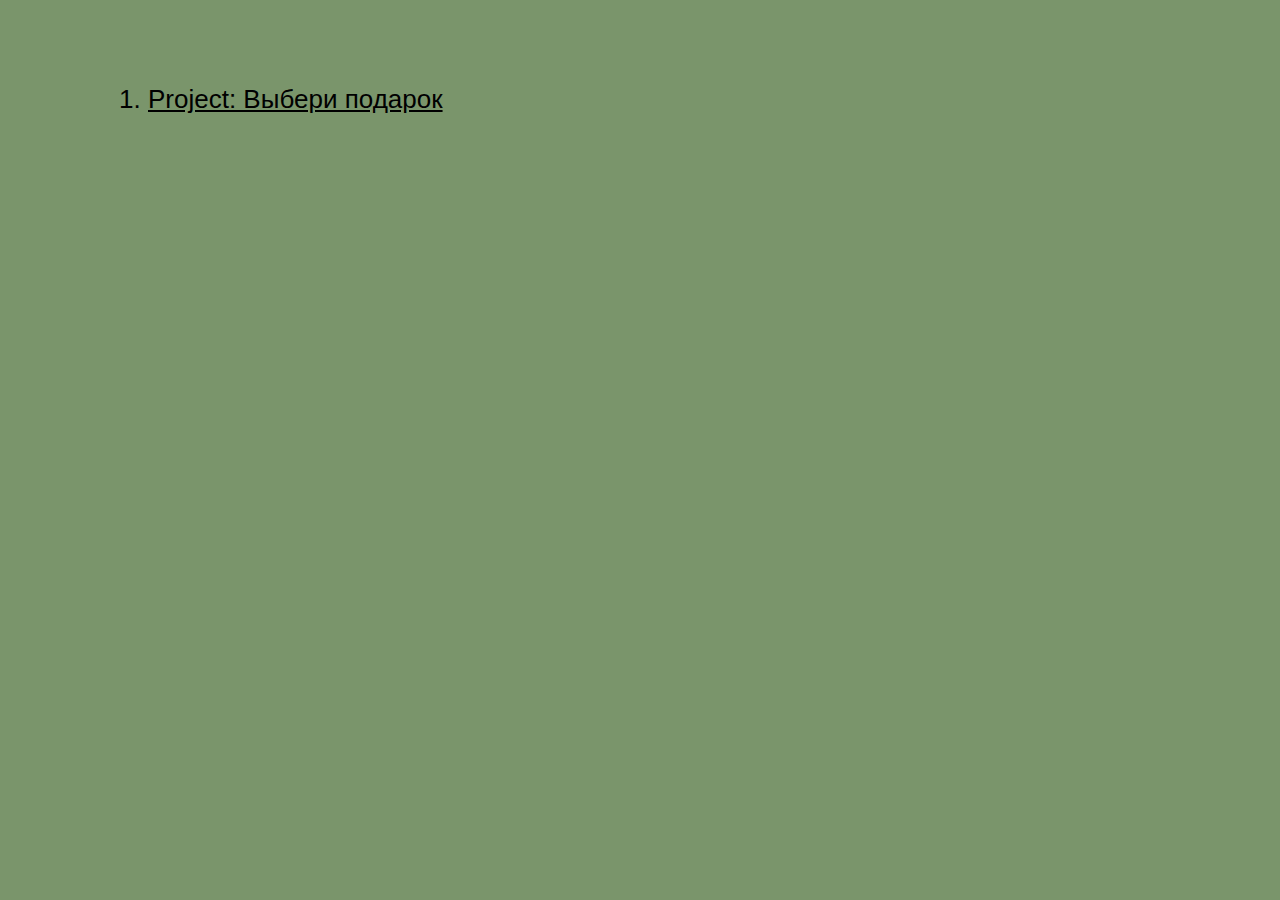
<file: index.html>
<!DOCTYPE html>
<html lang="en">
  <head>
    <meta charset="UTF-8" />
    <meta http-equiv="X-UA-Compatible" content="IE=edge" />
    <meta name="viewport" content="width=device-width, initial-scale=1.0" />
    <link rel="stylesheet" href="index.css" />
    <title>Github Pages</title>
  </head>
  <body>
    <ol>
      <li><a href="./present/index.html">Project: Выбери подарок</a></li>
    </ol>
  </body>
</html>
</file>
<file: index.css>
body {
  font-family: Arial, Helvetica, sans-serif;
  font-size: 26px;
  padding-left: 100px;
  padding-top: 50px;
  background-color: #7a956b;
}

ul {
}
a {
  color: #000;
}
a:hover {
  color: goldenrod;
}
</file>
